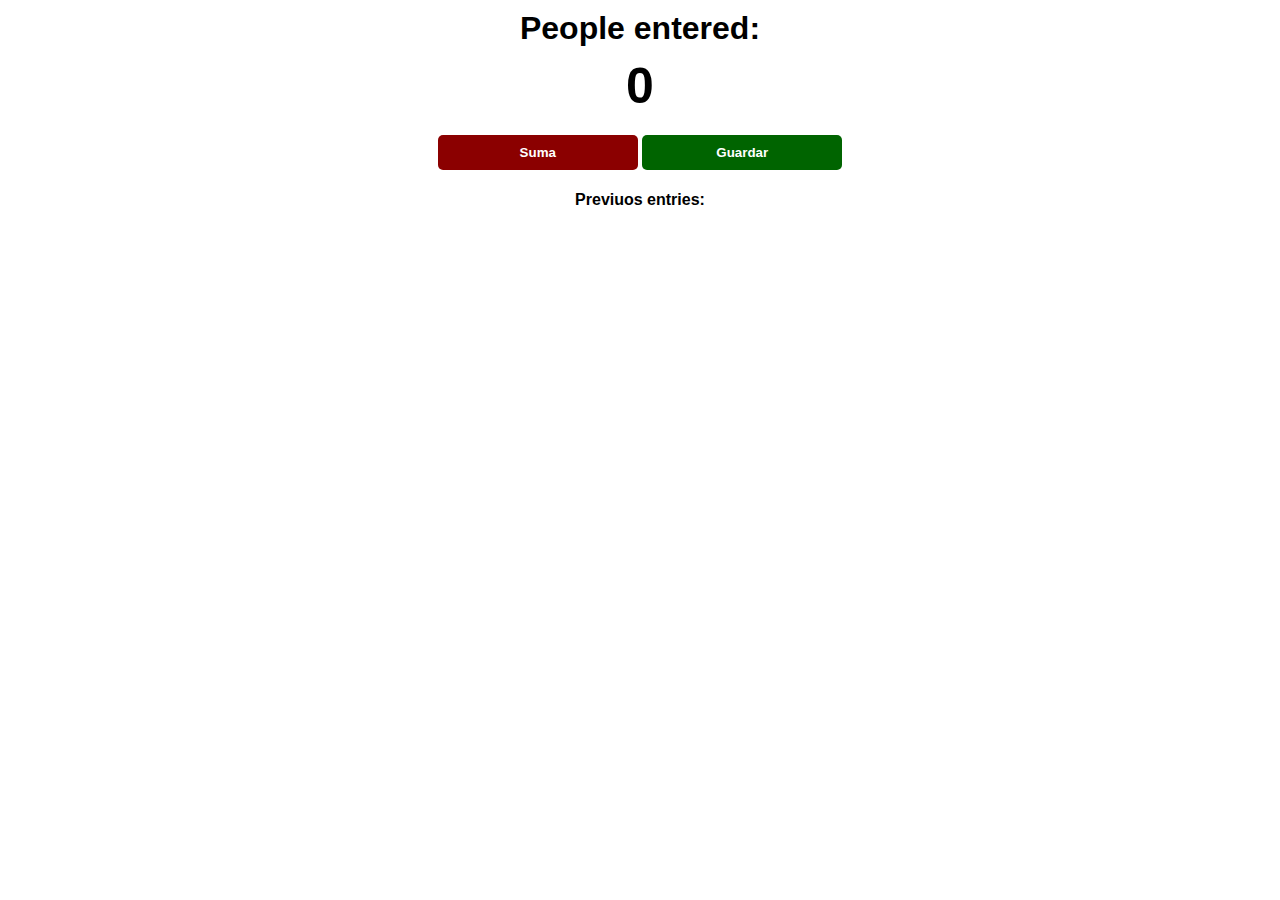
<file: index.html>
<!DOCTYPE html>
<html lang="en">
  <head>
    <meta charset="UTF-8" />
    <meta http-equiv="X-UA-Compatible" content="IE=edge" />
    <meta name="viewport" content="width=device-width, initial-scale=1.0" />
    <link rel="stylesheet" href="style.css" />
    <title>Document</title>
  </head>

  <body>
    <h1>People entered:</h1>
    <h2 id="count-el">0</h2>
    <button onclick="cont()" id="increment-btn">Suma</button>
    <button onclick="save()" id="save-btn">Guardar</button>
    <p id="save-el">Previuos entries:</p>
    <script src="codigo.js"></script>
  </body>
</html>
</file>
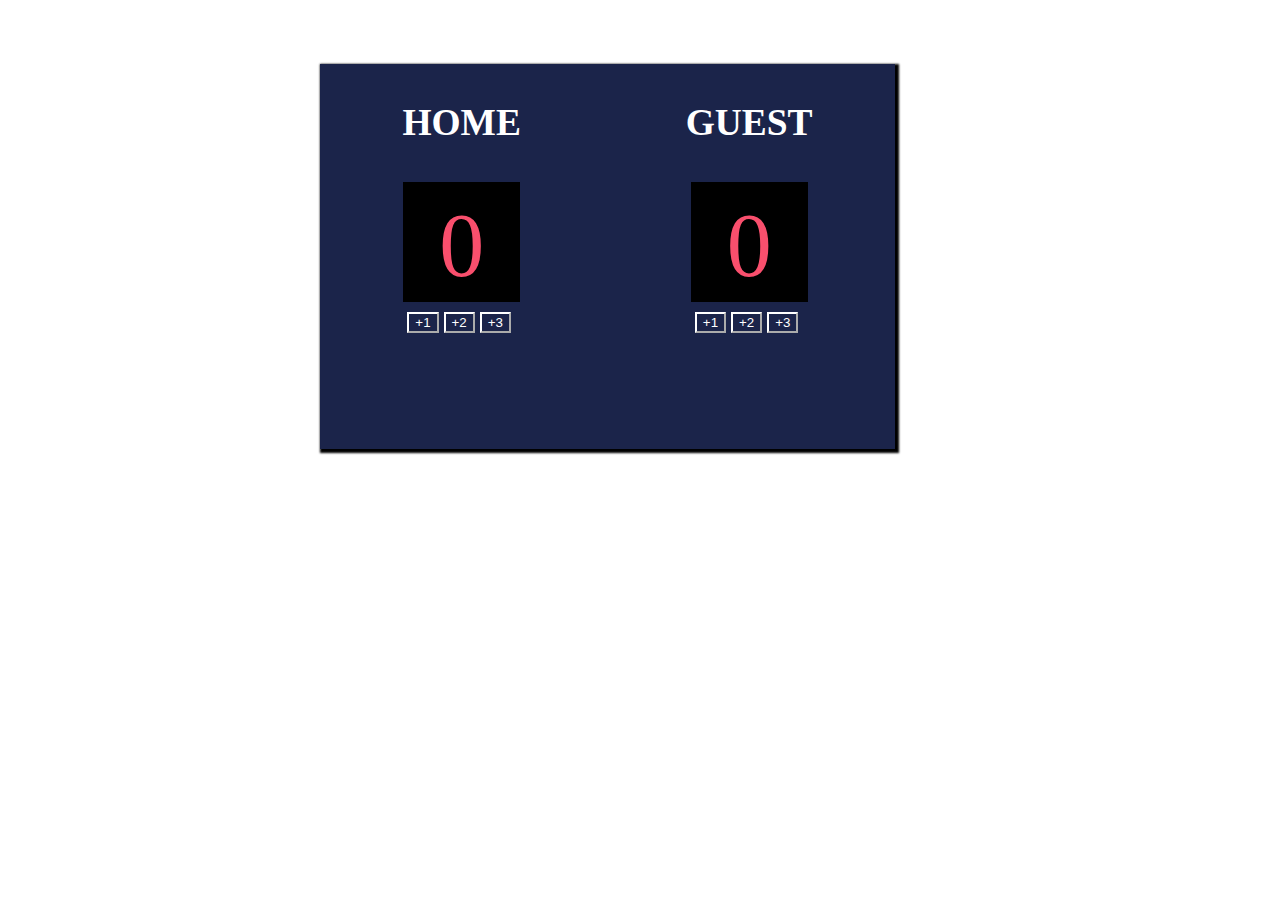
<file: basket/index.html>
<html>
  <head>
    <link rel="stylesheet" href="style.css" />
  </head>
  <body>
    <div class="container">
      <div class="teams">
        <h3>HOME</h3>
        <div class="scoreDiv">
          <span class="score" id="home-score">0</span>
        </div>
        <div class="points">
          <button onclick="add1H()">+1</button>
          <button onclick="add2H()">+2</button>
          <button onclick="add3H()">+3</button>
        </div>
      </div>
      <div class="teams">
        <h3>GUEST</h3>
        <div class="scoreDiv">
          <span class="score" id="away-score">0</span>
        </div>
        <div class="points">
          <button onclick="add1A()">+1</button>
          <button onclick="add2A()">+2</button>
          <button onclick="add3A()">+3</button>
        </div>
      </div>
    </div>
    <script src="index.js"></script>
  </body>
</html>
</file>
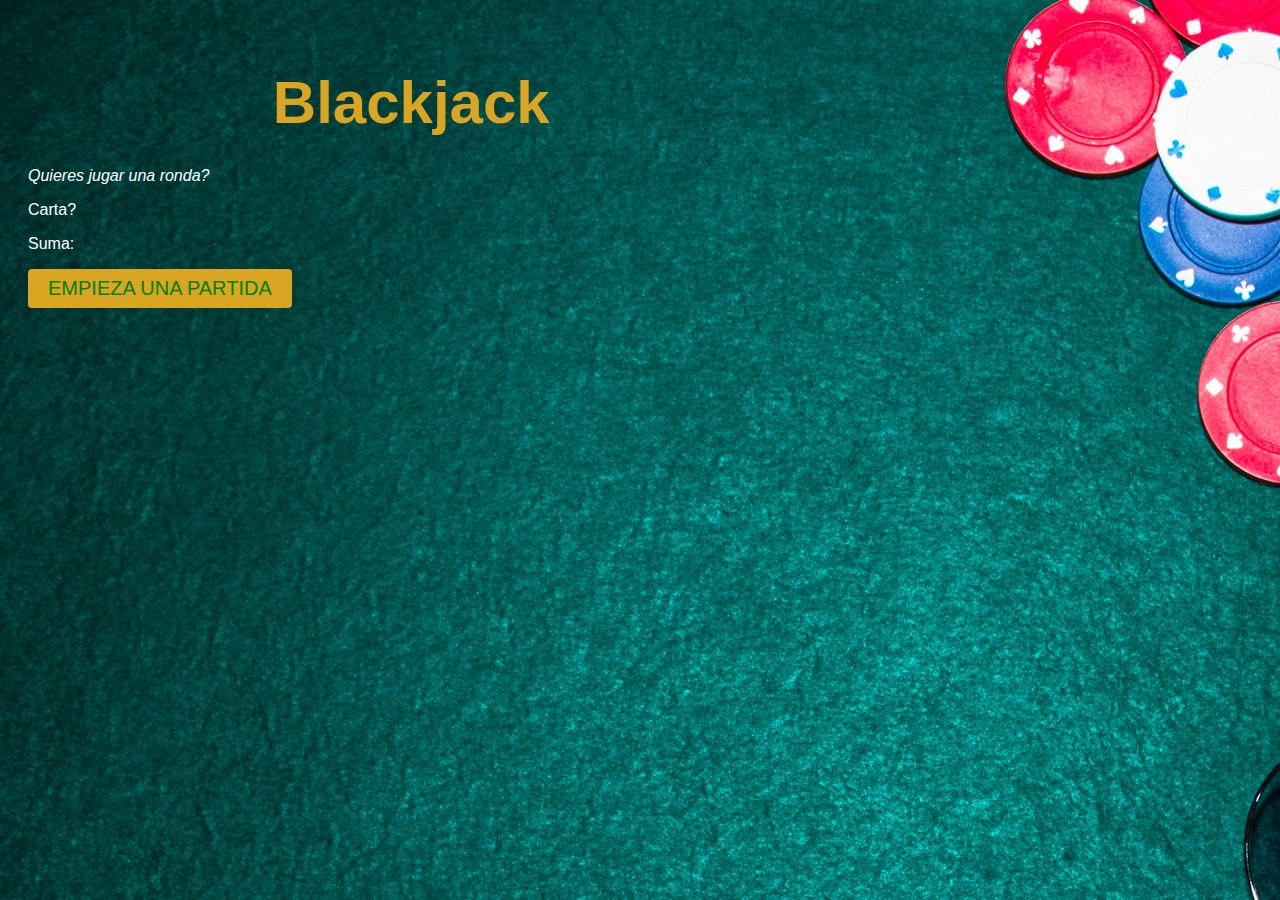
<file: blackJack/index.html>
<!DOCTYPE html>
<html lang="es">
  <head>
    <meta charset="UTF-8" />
    <meta http-equiv="X-UA-Compatible" content="IE=edge" />
    <meta name="viewport" content="width=device-width, initial-scale=1.0" />
    <link rel="stylesheet" href="style.css" />
    <title>Document</title>
  </head>
  <body>
    <h1>Blackjack</h1>
    <p id="mensaje-el">Quieres jugar una ronda?</p>
    <p>Carta?</p>
    <p id="suma">Suma:</p>
    <button onclick="startGame()">Empieza una partida</button>
    <script src="index.js"></script>
  </body>
</html>
</file>
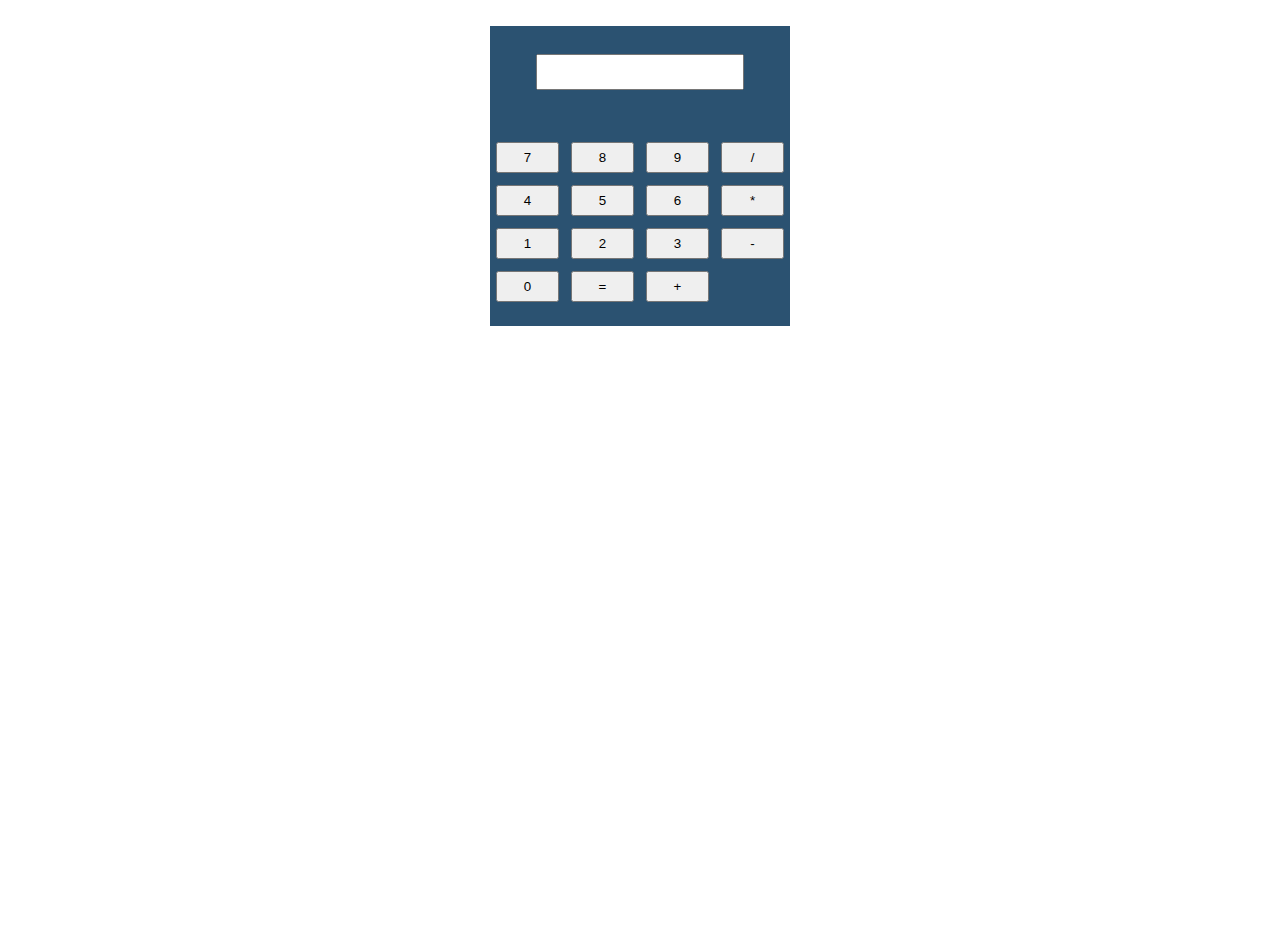
<file: calculadora/index.html>
<!DOCTYPE html>
<html lang="es">
  <head>
    <meta charset="UTF-8" />
    <meta http-equiv="X-UA-Compatible" content="IE=edge" />
    <meta name="viewport" content="width=device-width, initial-scale=1.0" />
    <link rel="stylesheet" href="style.css" />
    <script src="script.js"></script>
    <title>Document</title>
  </head>
  <body>
    <div class="main">
      <div class="calculator">
        <input type="text" name="valor" id="valor" />
        <div class="buttons">
          <button
            onclick="btnPress(document.getElementById('btn-7').textContent)"
            id="btn-7"
          >
            7
          </button>
          <button
            onclick="btnPress(document.getElementById('btn-8').textContent)"
            id="btn-8"
          >
            8
          </button>
          <button
            onclick="btnPress(document.getElementById('btn-9').textContent)"
            id="btn-9"
          >
            9
          </button>
          <button
            onclick="btnPress(document.getElementById('btn-/').textContent)"
            id="btn-/"
          >
            /
          </button>
          <button
            onclick="btnPress(document.getElementById('btn-4').textContent)"
            id="btn-4"
          >
            4
          </button>
          <button
            onclick="btnPress(document.getElementById('btn-5').textContent)"
            id="btn-5"
          >
            5
          </button>
          <button
            onclick="btnPress(document.getElementById('btn-6').textContent)"
            id="btn-6"
          >
            6
          </button>
          <button
            onclick="btnPress(document.getElementById('btn-*').textContent)"
            id="btn-*"
          >
            *
          </button>
          <button
            onclick="btnPress(document.getElementById('btn-1').textContent)"
            id="btn-1"
          >
            1
          </button>
          <button
            onclick="btnPress(document.getElementById('btn-2').textContent)"
            id="btn-2"
          >
            2
          </button>
          <button
            onclick="btnPress(document.getElementById('btn-3').textContent)"
            id="btn-3"
          >
            3
          </button>
          <button
            onclick="btnPress(document.getElementById('btn--').textContent)"
            id="btn--"
          >
            -
          </button>
          <button
            onclick="btnPress(document.getElementById('btn-0').textContent)"
            id="btn-0"
          >
            0
          </button>
          <button
            onclick="btnPress(document.getElementById('btn-=').textContent)"
            id="btn-="
          >
            =
          </button>
          <button
            onclick="btnPress(document.getElementById('btn-+').textContent)"
            id="btn-+"
          >
            +
          </button>
        </div>
      </div>
    </div>
    <script></script>
  </body>
</html>
</file>
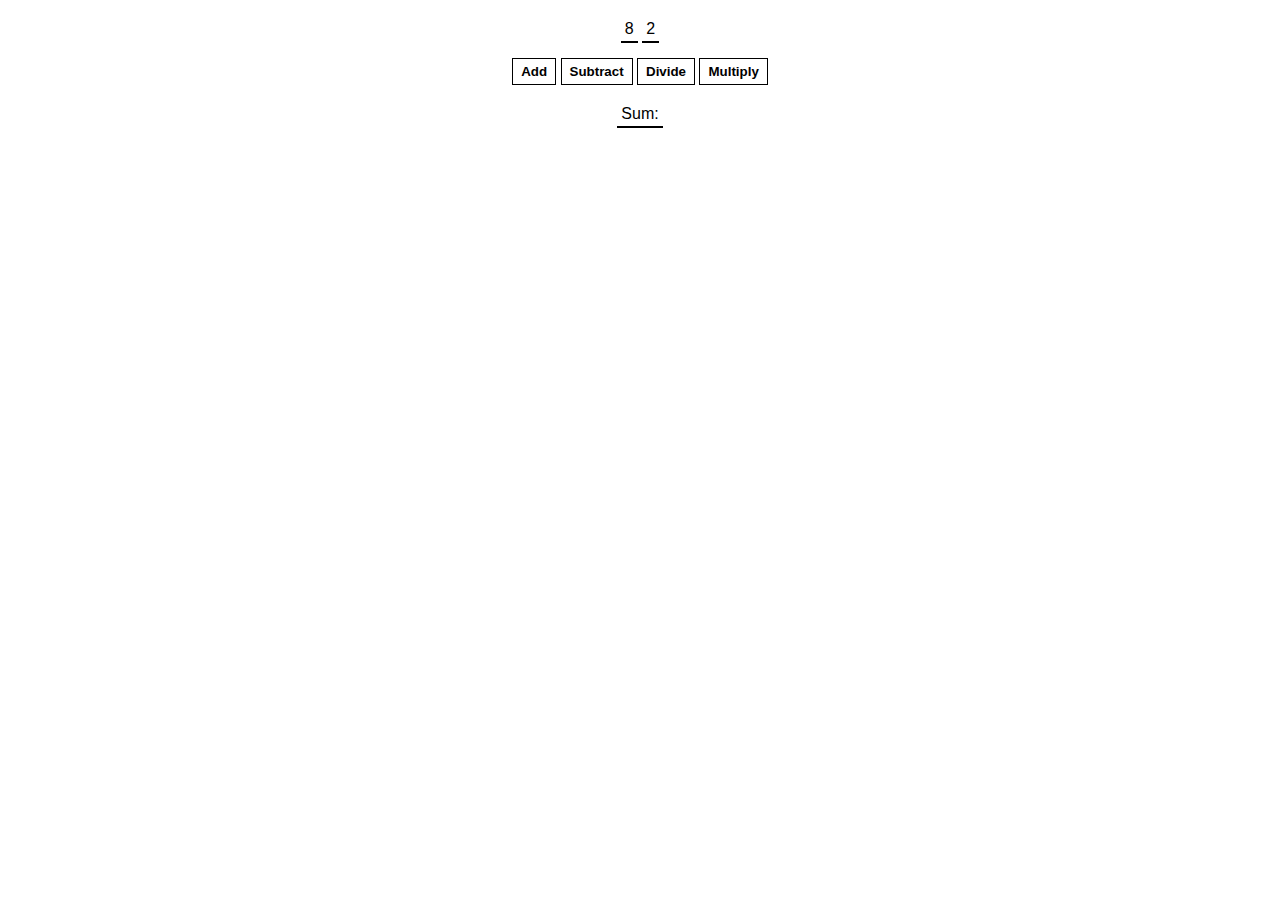
<file: pratica/index.html>
<!DOCTYPE html>
<html lang="es">
  <head>
    <meta charset="UTF-8" />
    <meta http-equiv="X-UA-Compatible" content="IE=edge" />
    <meta name="viewport" content="width=device-width, initial-scale=1.0" />
    <link rel="stylesheet" href="style.css" />

    <title>Document</title>
  </head>
  <body>
    <span id="num1-el"></span>
    <span id="num2-el"></span>
    <br />
    <button onclick="add()">Add</button>
    <button onclick="subtract()">Subtract</button>
    <button onclick="divide()">Divide</button>
    <button onclick="multiply()">Multiply</button>
    <br />
    <span id="sum-el">Sum: </span>
    <script src="index.js"></script>
  </body>
</html>
</file>
<file: style.css>
body {
  font-family: -apple-system, BlinkMacSystemFont, "Segoe UI", Roboto, Oxygen,
    Ubuntu, Cantarell, "Open Sans", "Helvetica Neue", sans-serif;
  font-weight: bold;
  text-align: center;
}

h1 {
  margin-top: 10px;
  margin-bottom: 10px;
}

h2 {
  font-size: 50px;
  margin-top: 0;
  margin-bottom: 20px;
}

button {
  border: none;
  padding-top: 10px;
  padding-bottom: 10px;
  color: white;
  font-weight: bold;
  width: 200px;
  margin-bottom: 5px;
  border-radius: 5px;
}

#increment-btn {
  background: darkred;
}

#save-btn {
  background: darkgreen;
}
</file>
<file: basket/style.css>
body {
  margin: 0;
}

.container {
  display: flex;
  flex-direction: row;
  justify-content: space-around;
  background-color: #1b244a;
  width: 575px;
  height: 385px;
  font-size: 2rem;
  margin-left: 25%;
  margin-top: 5%;
  box-shadow: 2px 2px 2px 2px black;
}
.container h3 {
  text-transform: uppercase;
  color: white;
}
.teams {
  display: flex;
  flex-direction: column;
  align-items: center;
  align-content: center;
}
.scoreDiv {
  width: 117px;
  height: 120px;
  background-color: black;
  display: flex;
  justify-content: center;
}
.score {
  font-family: "Cursed Timer ULiL";
  font-style: normal;
  font-weight: 400;
  font-size: 90px;
  line-height: 127px;
  color: #f94f6d;
}
.points {
  display: flex;
  flex-direction: row;
  align-items: flex-end;
  margin-top: 10px;
}
.points button {
  color: white;
  margin-right: 5px;
  background-color: #1b244a;
  border-color: #fff;
}
</file>
<file: blackJack/style.css>
body {
  font-family: "Trebuchet MS", "Lucida Sans Unicode", "Lucida Grande",
    "Lucida Sans", Arial, sans-serif;
  background: url(table.jpg);
  color: white;
  padding: 20px;
}

h1 {
  color: goldenrod;
  margin-left: 20%;
  margin-bottom: 30px;
  font-size: 60px;
}

#mensaje-el {
  font-style: italic;
}

button {
  padding: 8px 20px 8px 20px;
  background-color: goldenrod;
  color: green;
  text-transform: uppercase;
  font-size: 20px;
  border: none;
  border-radius: 4px;
}
</file>
<file: calculadora/style.css>
.main {
  height: 100vh;
  width: 100%;
  background-color: #fff;
}

.calculator {
    background-color: #2b5271;
  width: 300px;
  height: 300px;
  margin: auto;
  margin-top: 26px;
  display: flex;
  flex-direction: column;
  justify-content: space-around;
}
.buttons{
    display: grid;
    grid-template-columns: repeat(4, 1fr);
}
input{
    width: 200px;
    margin: 10px auto 10px auto;
    height: 30px;
}

button {
  padding: 6px 20px 6px 20px;
  margin: 6px;
}
</file>
<file: pratica/style.css>
body {
  font-family: Arial, Helvetica, sans-serif;
  padding: 20px 0;
  margin: 0;
  text-align: center;
}

span {
  border-bottom: 2px solid black;
  padding: 4px;
}

button {
  margin: 20px 0;
  background: white;
  color: black;
  border: 1px solid black;
  font-weight: bold;
  cursor: pointer;
  padding: 5px 8px;
}
</file>
